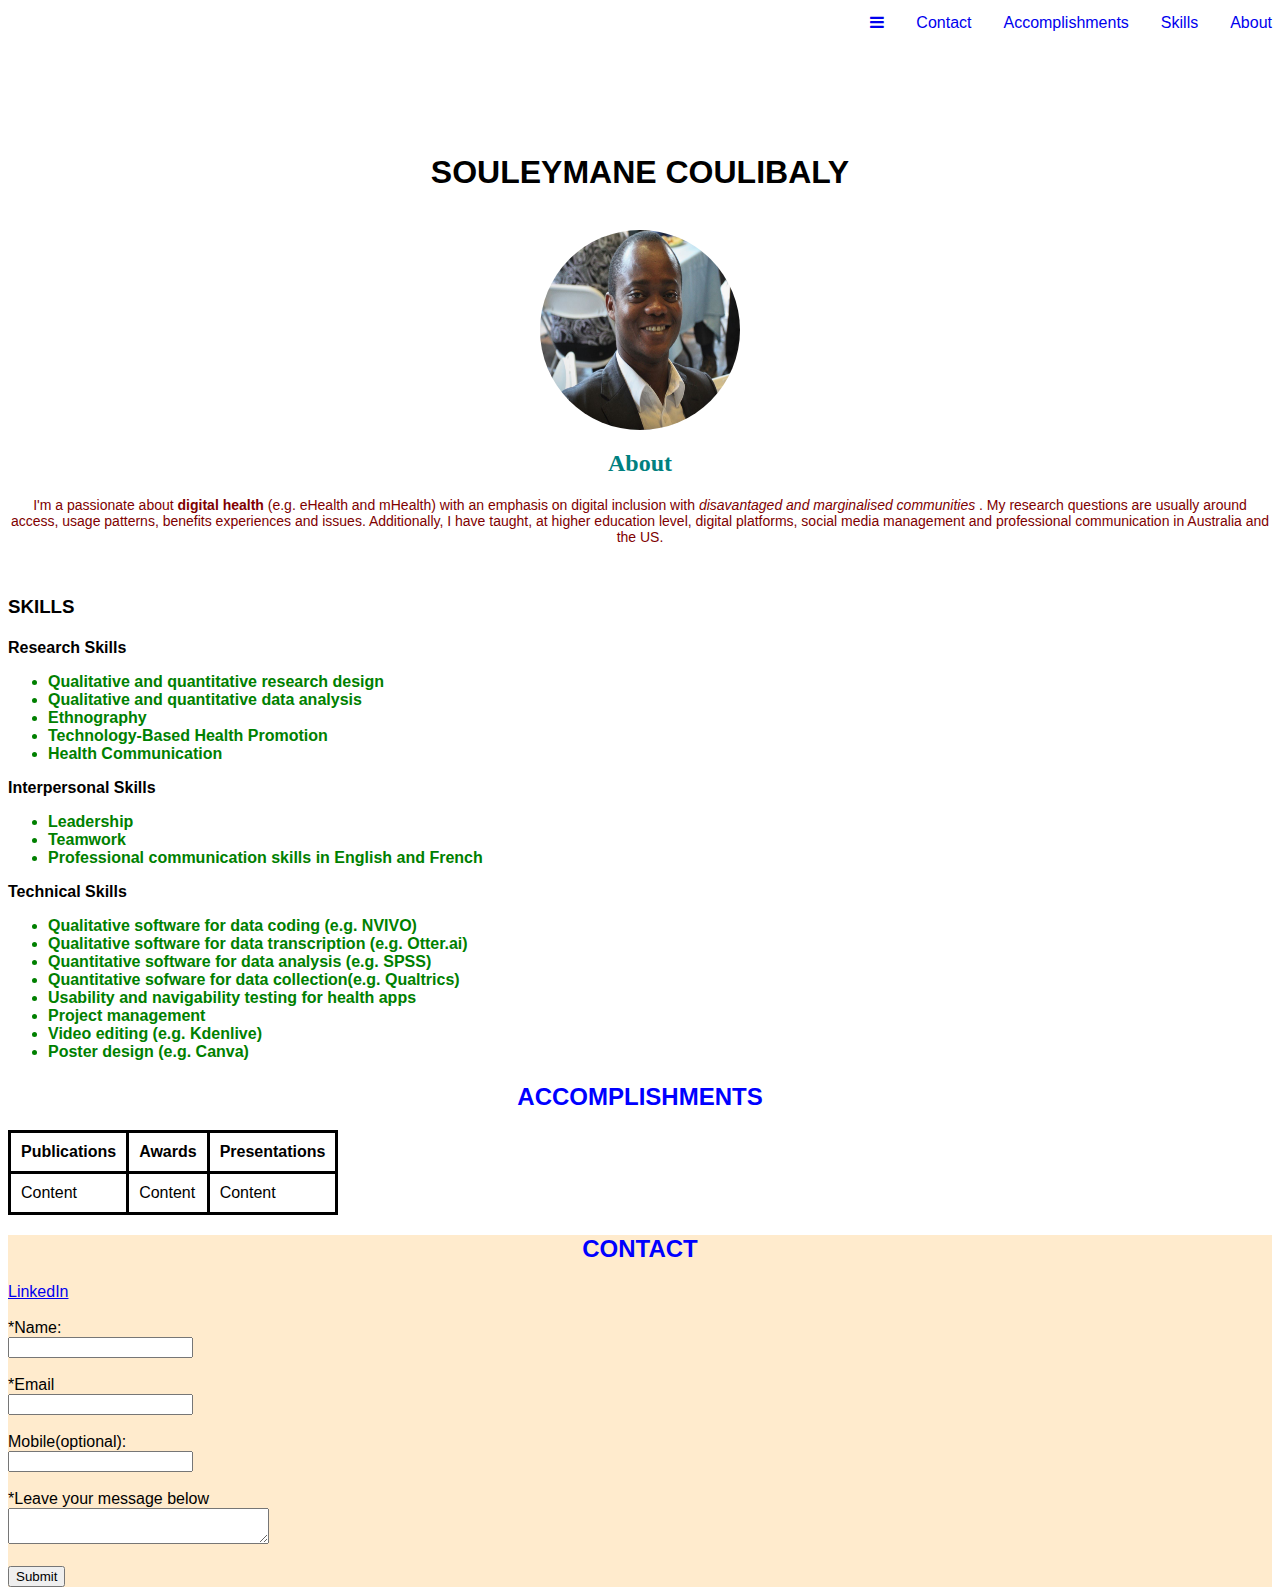
<file: index.html>
<!DOCTYPE html>
<html>
<head>
    <link href="style.css" type="text/css" rel="stylesheet">
    <link rel="stylesheet" href="https://cdnjs.cloudflare.com/ajax/libs/font-awesome/4.7.0/css/font-awesome.min.css">
    <meta name="viewport" content="width=device-width, user-scalable=no">
<title>
    Souleymane Coulibaly's Portfolio
</title>
</head>
</html>
<body>
    <p>
        Hello World !
    </p>
</body>
<body>
    <header>
        <nav class="topnav" id="portfolioTopnav">
            <a href="#about">About</a>
            <a href="#skills">Skills</a>
            <a href="#accomplishments">Accomplishments</a>
            <a href="#contact">Contact</a>
            <a href="javascript:void(0);" class="icon" onclick="openMenu()"><i class="fa fa-bars"></i></a>
        </nav>
    <h1>
        <br>
        <br>
        Souleymane Coulibaly 
    </h1>
    </header>
    <main>
    <div id="aboutsection">
        <a href="https://www.linkedin.com/in/souleymane-coulibaly-m-sc-41a57071" target="_blank">
            <figure>
                <br>
        <img src="Profile Picture_Souleymane.JPG" width="200" height="200"/></a>
    </figure>
    <h2 id="about" class="heading uppercase">
        <!--About Section-->
        About
    </h2>
    <p>
        I'm a passionate about <strong> digital health </strong> (e.g. eHealth and mHealth) 
        with an emphasis on digital inclusion with <em> disavantaged
        and marginalised communities </em>. My research questions are usually around access, usage patterns,
        benefits experiences and issues. 
        Additionally, I have taught, at higher education level, digital platforms, social media management 
        and professional communication in Australia and the US. 
    </p>
    <br
    <!--About Skills-->
    <h3 id="skills">
        Skills
    </h3>
    <h4>
        Research Skills
        <ul class="list">
            <li> Qualitative and quantitative research design </li>
            <li> Qualitative and quantitative data analysis </li>
            <li> Ethnography </li>
            <li> Technology-Based Health Promotion</li>
            <li> Health Communication </li>
        </ul>
        Interpersonal Skills
        <ul class="list">
            <li> Leadership </li>
            <li> Teamwork </li>
            <li> Professional communication skills in English and French </li>

        </ul>
        Technical Skills
        <ul class="list">
            <li> Qualitative software for data coding (e.g. NVIVO) </li>
            <li> Qualitative software for data transcription (e.g. Otter.ai)</li>
            <li> Quantitative software for data analysis (e.g. SPSS) </li>
            <li> Quantitative sofware for data collection(e.g. Qualtrics) </li>
            <li> Usability and navigability testing for health apps</li>
            <li> Project management</li>
            <li> Video editing (e.g. Kdenlive)
            <li> Poster design (e.g. Canva)</li>
            </li>
        </ul>
    </h4>
    </div>
    <!--About accomplishments-->
    <div id="accomplishmmentsection">
    <h2 id="accomplishments">
        Accomplishments
    </h2>
    <table>
        <tr>
            <th>Publications</th>
            <th>Awards</th>
            <th>Presentations</th>
        </tr>
        <td>Content</td>
        <td>Content</td>
        <td>Content</td>
    </table>
    </div>
    <!--About Contact-->
    <div id="contactsection">
    <h2 id="contact" class="contactform">
        Contact
    </h2>
    <a href="https://www.linkedin.com/in/souleymane-coulibaly-m-sc-41a57071" target="_blank"> LinkedIn </a>
        <br>
        <br>
        <form id="contactform" action="https://formspree.io/f/xleadwov" method="POST">
        <label for="name">*Name:</label>
        <br>
        <input type="text" name="name" id="name" required>
        <br>
        <br>
        <label for="email">*Email</label>
        <br>
        <input type="text" name="email" id="email" required pattern="[a-z0-9._%+-]+@[a-z0-9.-]+\.[a-z]{2,}$">
        <br>
        <br>
        <label for="mobile">Mobile(optional):</label>
        <br>
        <input type="number" name="mobile" id="mobile" pattern="[0-9]">
        <br>
        <br>
        <label for ="textarea">*Leave your message below</label>
        <br>
        <textarea id="message" name="message" row="5" cols="30" required>
        </textarea>
        <br>
        <br>
        <input type="submit"
        </form>
    </div>
</main>
<script  src="./nav.js">
</script>
</body>
</file>
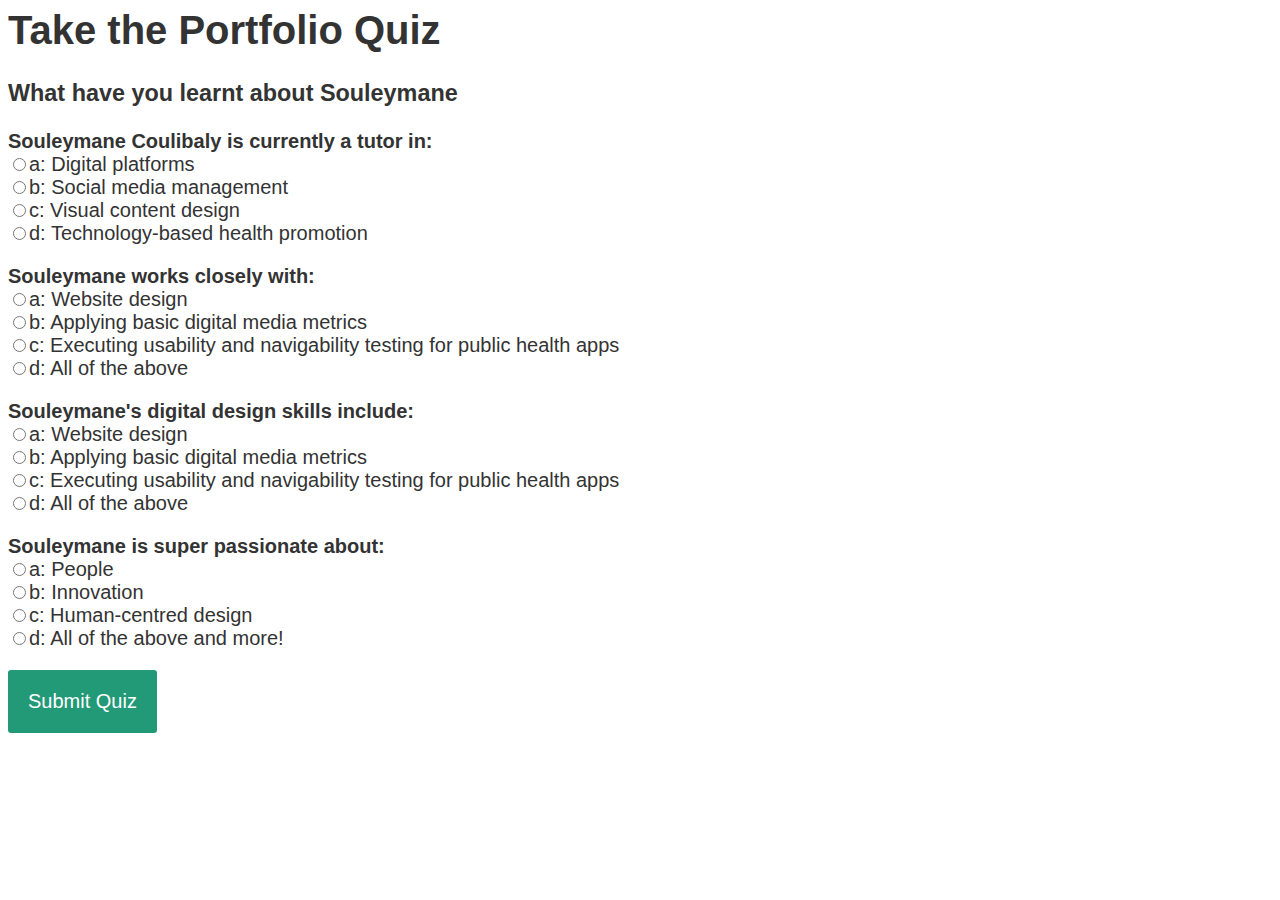
<file: quiz.html>
<html>
    <link href="quizstyle.css" type="text/css" rel="stylesheet">

    <body>
        <h1>Take the Portfolio Quiz</h1>

        <h3>What have you learnt about Souleymane</h3>

        <div id= "quiz"></div>

        <button id="submit">Submit Quiz</button>

        <div id="results"></div>

        <script src= "quizz.js"></script>
    </body>

</html>
</file>
<file: style.css>
h2 {
    color: blue;
    font-family: Arial; 
    class:.contactform;
    fontfamily: bold;
}
p {
    color:maroon;
}
.heading {
    color:teal;
}
.uppercase {
    text-transform: uppercase;
}
#about {
    font-family: cursive; text-transform: capitalize;
}
.list li {
    color:green;
}
h1, h2, h3 {
    text-transform: uppercase;
}
body {
    font-family: Arial;
}
p {
    font-size: 14px;
}
h1 {
    text-align: center;
}
#contactsection {
    background-color: blanchedalmond;
}
img {
    border-radius: 100%;
}
table, th, td {
    border: 3px; 
    padding: 10px;
    border: 3px solid black;
}
table {
    border-collapse: collapse;
}
#aboutselection {
    padding: 100px;
}
img {
    display: block;
    margin-left: auto;
    margin-right: auto;
}
/* Style the top navigation */
.topnav {
    position: fixed;
    top: 0;
    width: 100%;
    background-color: white;
}
/* Style the links inside the navigation bar */
.topnav a {
    float: right;
    display: block;
    text-align: center;
    padding: 14px 16px;
    text-decoration: none;
}
main {
    margin-top: 20px;
}
header {
    margin-top: 50px;
}
p {
    text-align: center;
}
h2 {
    text-align: center;
}
@media only screen and (max-width: 600px) {

    .topnav.responsive {
  
      position: fixed;
  
  }
  .topnav.responsive a.icon {

    position: absolute;

    right: 0;

    top: 0;

  }

 

  .topnav.responsive a {

    float: none;

    display: block;

    text-align: left;

  }

}
</file>
<file: quizstyle.css>
.question{

    font-weight: bold;
  
  }
  
.answers {
  
    margin-bottom: 20px;
  
  }
  
.answers label{
  
    display: block;
  
  }

  body{
	font-size: 20px;
	font-family: sans-serif;
	color: #333;
}
.question{
	font-weight: 600;
}
.answers {
    margin-bottom: 20px;
}
.answers label{
    display: block;
  }
#submit{
	font-family: sans-serif;
	font-size: 20px;
	background-color: #297;
	color: #fff;
	border: 0px;
	border-radius: 3px;
	padding: 20px;
	cursor: pointer;
	margin-bottom: 20px;
}
#submit:hover{
	background-color: #3a8;
}
</file>
